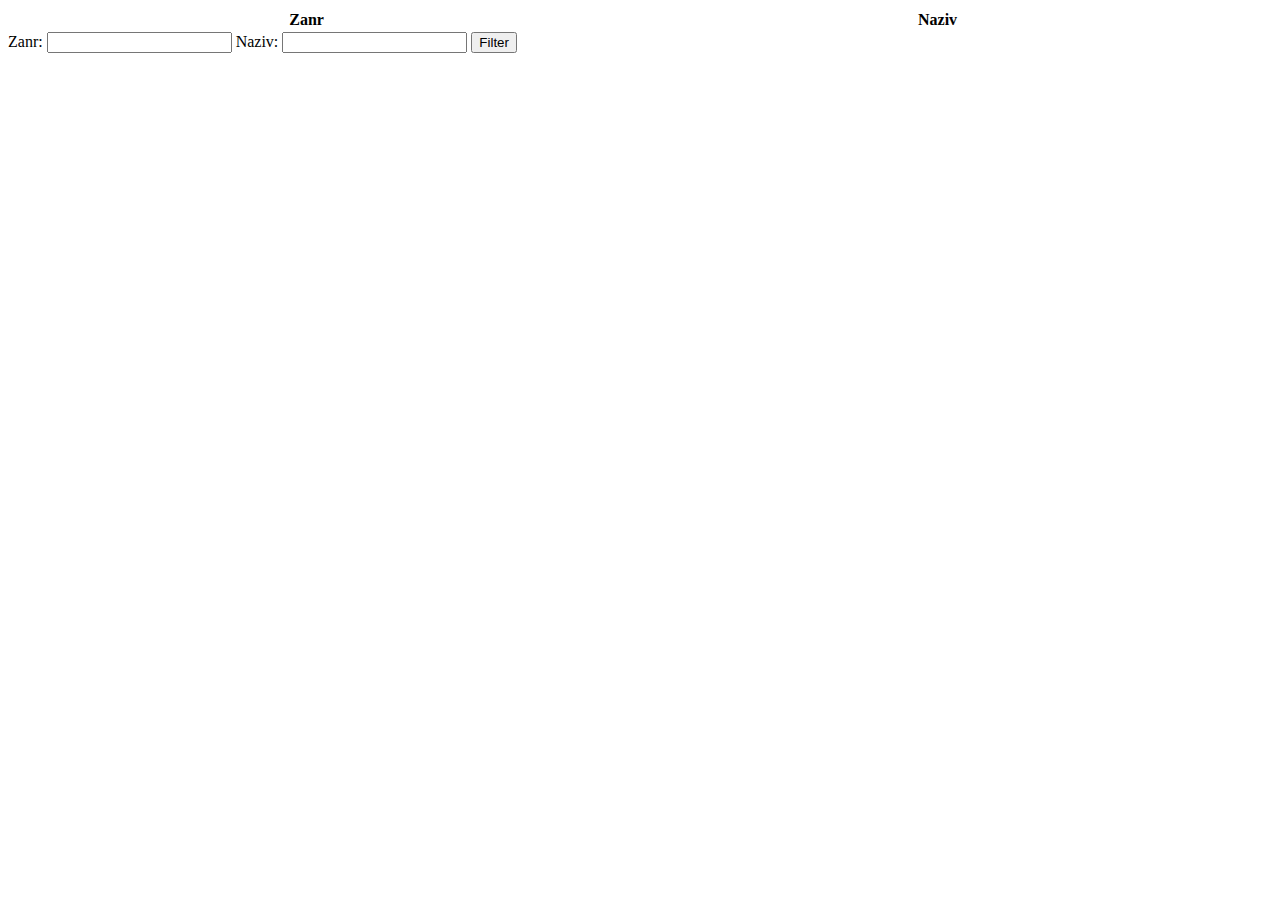
<file: datatable.html>
<!DOCTYPE html>
<html lang="hr">

<head>
    <meta charset="UTF-8">
    <meta name="viewport" content="width=device-width, initial-scale=1.0">
    <meta http-equiv="X-UA-Compatible" content="ie=edge">
    <title>Koncert baza - tablica</title>
    <script src="https://ajax.googleapis.com/ajax/libs/jquery/3.7.1/jquery.min.js"></script>
    <link rel="stylesheet" href="https://cdn.datatables.net/2.3.4/css/dataTables.dataTables.min.css">
    <link rel="stylesheet" href="style.css">
    <script src="https://cdn.datatables.net/2.3.4/js/dataTables.min.js"></script>
</head>

<body>
    <table id="example" class="display" style="width:100%">
        <thead>
            <tr>
                <th>Zanr</th>
                <th>Naziv</th>
                <!--<th>Position</th>
                <th>Office</th>-->
            </tr>
        </thead>
    </table>

    <label>Zanr: <input type="text" id="filterZanr"></label>
    <label>Naziv: <input type="text" id="filterNaziv"></label>
    <button id="filterButton">Filter</button>
</body>

<script>

    $(document).ready(function () {
        var table = $('#example').DataTable({
            processing: true,
            serverSide: true,
            ajax: {
                url: 'http://localhost:8000/v1/koncert',  // Your REST API URL
                data: function (d) {
                    // Add custom query params from input fields to the ajax request
                    d.naziv = $('#filterZanr').val();
                    d.zanr = $('#filterNaziv').val();
                }
            },
            columns: [
                {data: 'zanr'},
                {data: 'naziv'},
                //{data: 'position'},
                //{data: 'office'}
            ]
        });

        $('#filterButton').on('click', function () {
            table.ajax.reload(); // Reload table data with new filters
        });
    });
</script>

</html>
</file>
<file: style.css>
aside {
  width: 40%;
  padding-left: 0.5rem;
  margin-left: 0.5rem;
  float: right;
  box-shadow: inset 5px 0 5px -5px #29627e;
  font-style: italic;
  color: #29627e;
}
</file>
